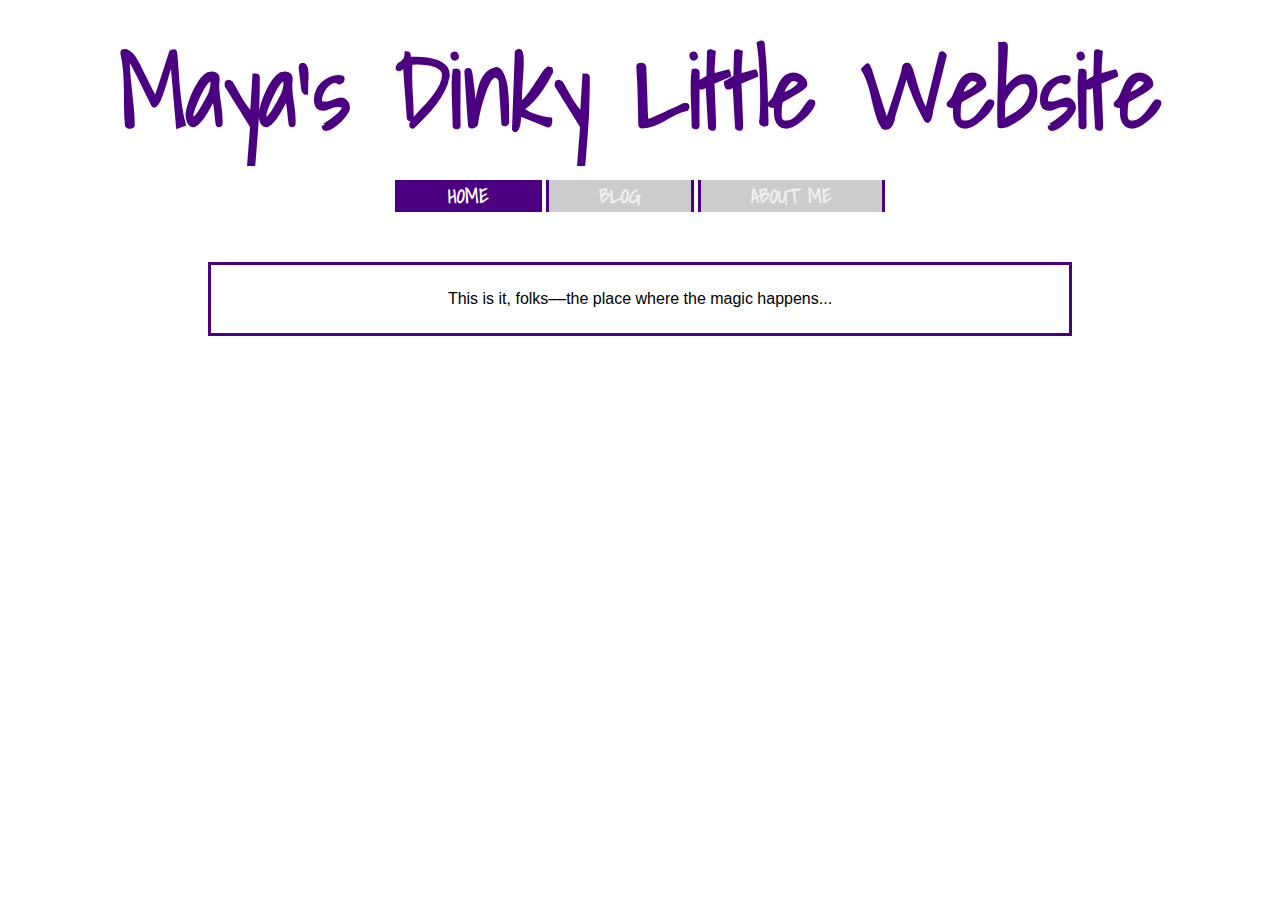
<file: index.html>
<!DOCTYPE html>

<html>

  <head>
    <title>Home</title>
    <meta charset="UTF-8">
    <link href="styles/main.css" rel="stylesheet" type="text/css" />
    <link href="https://fonts.googleapis.com/css?family=Montserrat|Shadows+Into+Light" rel="stylesheet">

  <body>

    <h1>Maya's Dinky Little Website</h1>

    <div class="topnav">
        <a class="active" href="index.html">Home</a>
        <a href="blog.html">Blog</a>
        <a href="about-me.html">About Me</a>
      </div>

    <p class="placeholder-styling"> This is it, folks––the place where the magic happens...</p>

  </body>

</html>
</file>
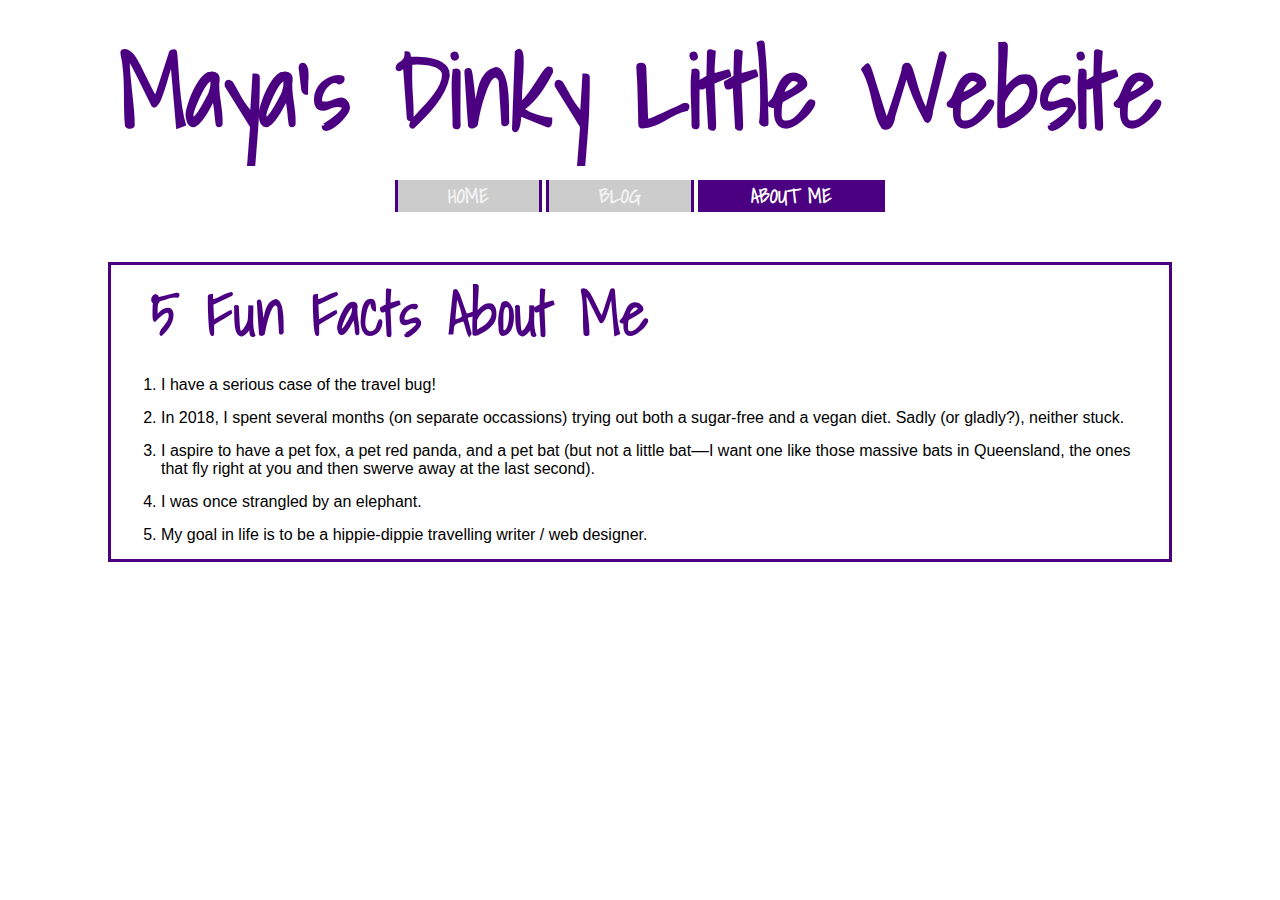
<file: about-me.html>
<!DOCTYPE html>

<html>
  <head>
    <title>About Me</title>
    <meta charset="UTF-8">
    <link href="styles/main.css" rel="stylesheet" type="text/css" />
    <link href="https://fonts.googleapis.com/css?family=Montserrat|Shadows+Into+Light" rel="stylesheet">

  <body>

    <h1>Maya's Dinky Little Website</h1>

    <div class="topnav">
        <a href="index.html">Home</a>
        <a href="blog.html">Blog</a>
        <a class="active" href="about-me.html">About Me</a>
      </div>

    <ol class="paragraph-styling" style="text-align: left;margin-top: 50px;">
      <h2 style="text-align: left;">5 Fun Facts About Me</h2>
        <li class="spacing">I have a serious case of the travel bug!</li>
        <li class="spacing">In 2018, I spent several months (on separate occassions) trying out both a sugar-free and a vegan diet. Sadly (or gladly?), neither stuck.</li>
        <li class="spacing">I aspire to have a pet fox, a pet red panda, and a pet bat (but not a little bat––I want one like those massive bats in Queensland, the ones that fly right at you and then swerve away at the last second).</li>
        <li class="spacing">I was once strangled by an elephant.</li>
        <li class="spacing">My goal in life is to be a hippie-dippie travelling writer / web designer.</li>
    </ol>

  </body>
  
</html>
</file>
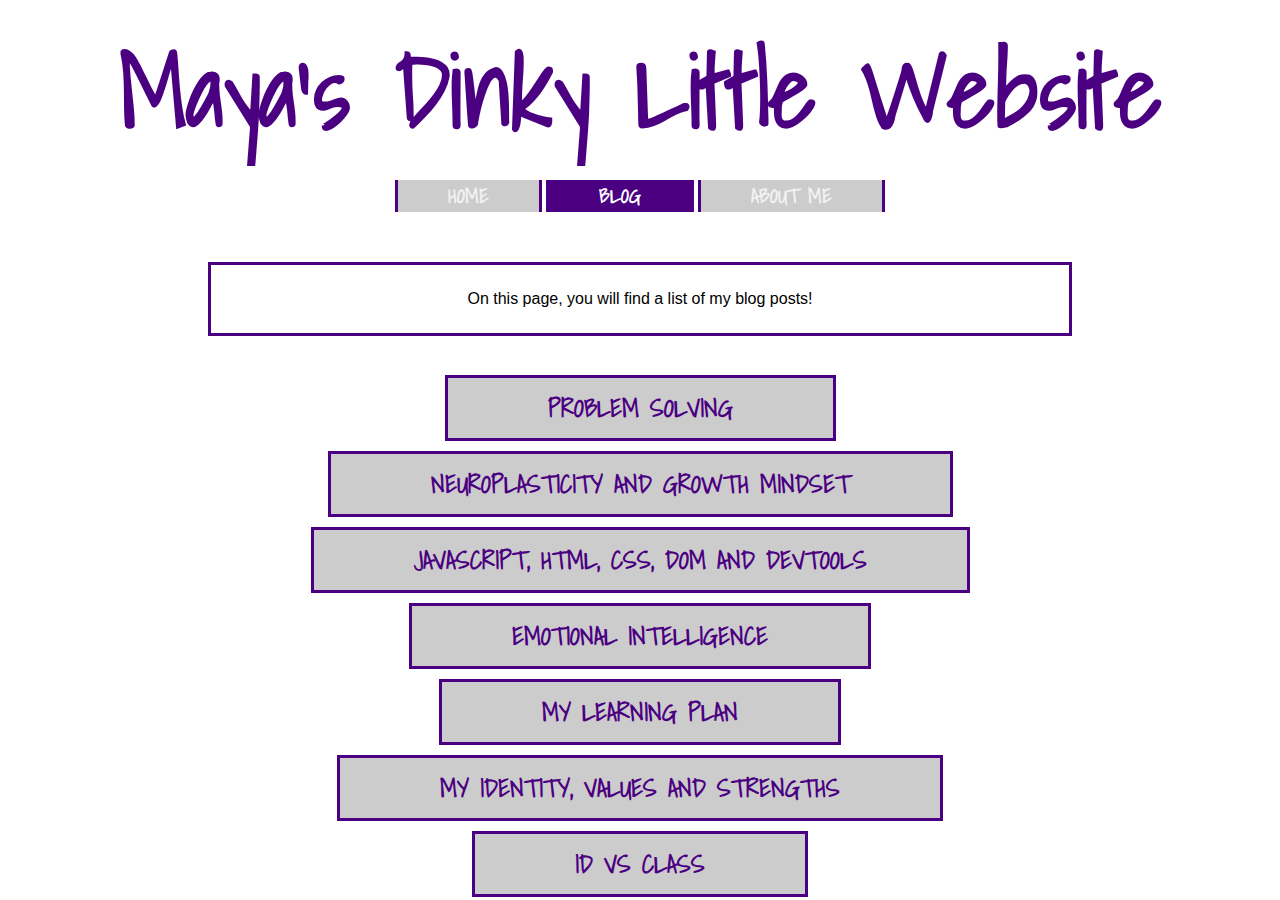
<file: blog.html>
<!DOCTYPE html>

<html>
  <head>
    <title>Blog</title>
    <meta charset="UTF-8">
    <link href="styles/main.css" rel="stylesheet" type="text/css" />
    <link href="https://fonts.googleapis.com/css?family=Montserrat|Shadows+Into+Light" rel="stylesheet">

  <body>

    <h1>Maya's Dinky Little Website</h1>

    <div class="topnav">
        <a href="index.html">Home</a>
        <a class="active" href="blog.html">Blog</a>
        <a href="about-me.html">About Me</a>
      </div>

      <p class="placeholder-styling">On this page, you will find a list of my blog posts!</p>

      <br>

      <br>

      <a class="blog-link" href=sprint4-technical.html>Problem Solving</a>

      <br>

      <br>
      
      <br>

      <a class="blog-link" href=sprint4-cultural.html>Neuroplasticity and Growth Mindset</a>

      <br>

      <br>
      
      <br>
      
      <a class="blog-link" href=sprint3_technical.html>Javascript, HTML, CSS, DOM and DevTools</a>

      <br>

      <br>

      <br>

      <a class="blog-link" href=sprint3-cultural.html>Emotional Intelligence</a>
      
      <br>

      <br>

      <br>
    
      <a class="blog-link" href=sprint2-cultural.html>My Learning Plan</a>

     <br>

     <br>

     <br>

     <a class="blog-link" href=sprint1-cultural.html>My Identity, Values and Strengths</a>

     <br>

     <br>

     <br>

     <a class="blog-link" href=technical-blog.html>ID vs Class</a>

  </body>
  
</html>
</file>
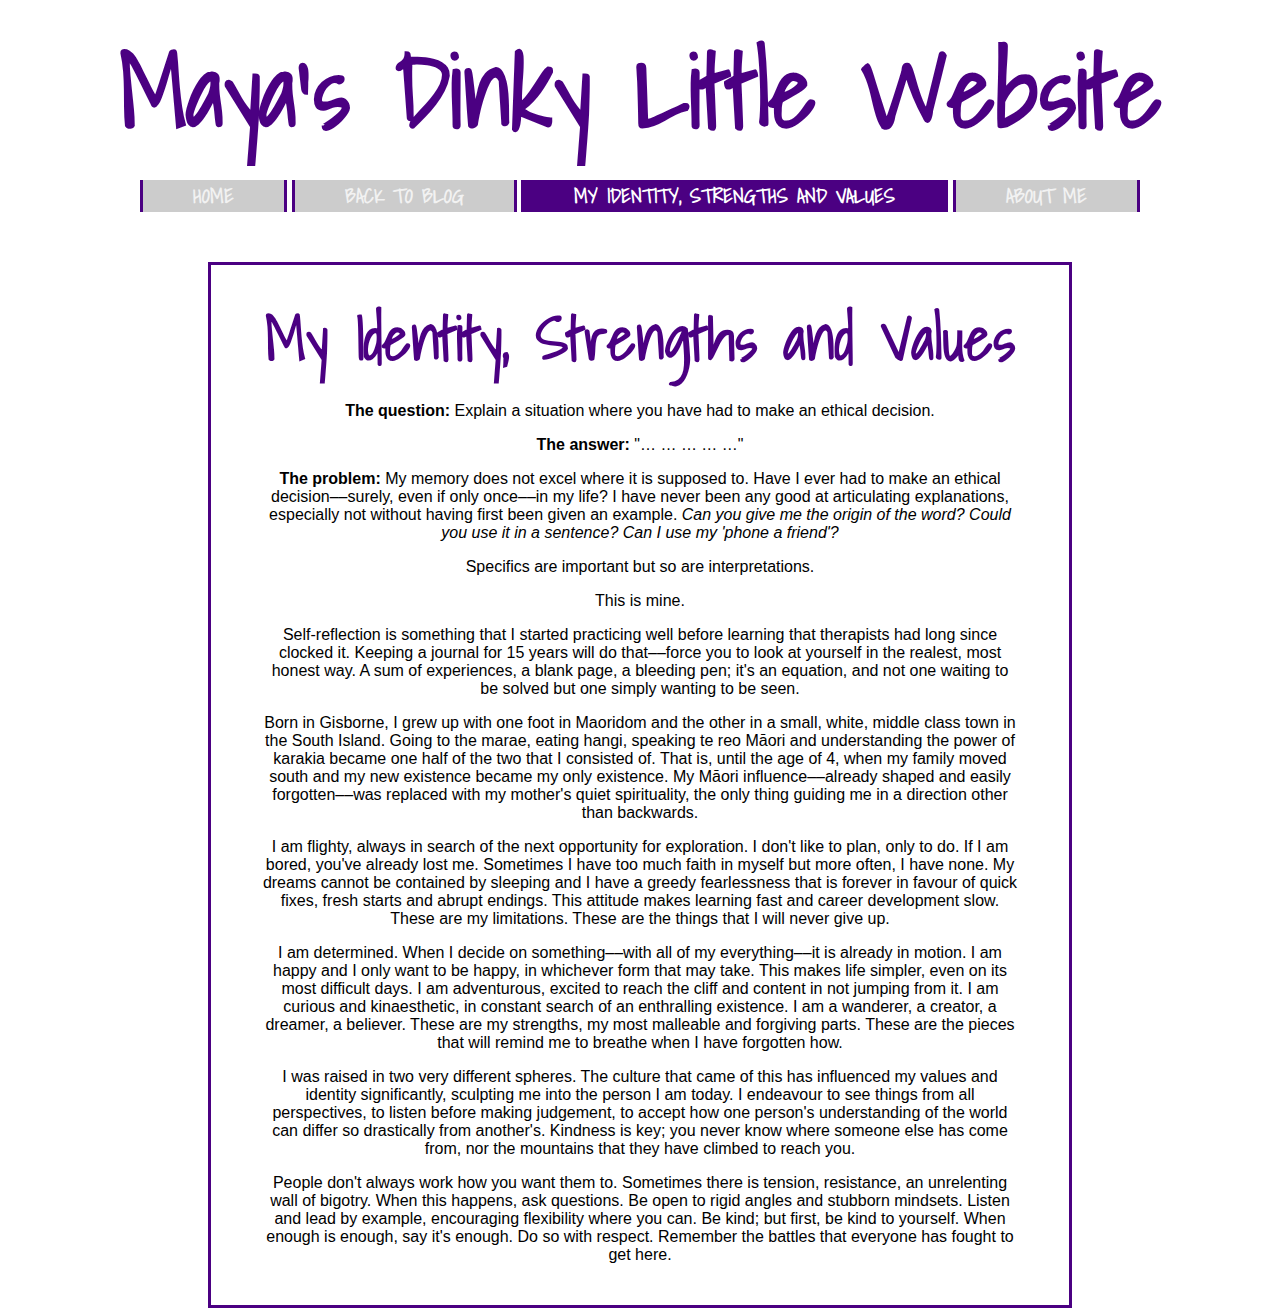
<file: sprint1-cultural.html>
<!DOCTYPE html>
<html lang="en">
    <head>
        <meta charset="UTF-8">
        <meta name="viewport" content="width=device-width, initial-scale=1.0">
        <meta http-equiv="X-UA-Compatible" content="ie=edge">
        <link href="styles/main.css" rel="stylesheet" type="text/css" />
        <link href="https://fonts.googleapis.com/css?family=Montserrat|Shadows+Into+Light" rel="stylesheet">
        <title>My Identity, Strength and Values</title>
    </head>

    <body>
        <h1>Maya's Dinky Little Website</h1>

        <div class="topnav">
                <a href="index.html">Home</a>
                <a href="blog.html">Back to Blog</a>
                <a class="active" href="sprint1-cultural.html">My Identity, Strengths and Values</a>
                <a href="about-me.html">About Me</a>
              </div>
        
        <div class="placeholder-styling">

            <h2>My Identity, Strengths and Values</h2>
              <p><b>The question:</b> Explain a situation where you have had to make an ethical decision.</p>

                <p><b>The answer:</b> "… … … … …"</p>
                
                <p><b>The problem:</b> My memory does not excel where it is supposed to. Have I ever had to make an ethical decision––surely, even if only once––in my life? I have never been any good at articulating explanations, especially not without having first been given an example. <em>Can you give me the origin of the word? Could you use it in a sentence? Can I use my 'phone a friend'?</em></p>
                
                <p>Specifics are important but so are interpretations.</p> 
                
                <p>This is mine.</p>
                
                <p>Self-reflection is something that I started practicing well before learning that therapists had long since clocked it. Keeping a journal for 15 years will do that––force you to look at yourself in the realest, most honest way. A sum of experiences, a blank page, a bleeding pen; it's an equation, and not one waiting to be solved but one simply wanting to be seen.</p> 
                
                <p>Born in Gisborne, I grew up with one foot in Maoridom and the other in a small, white, middle class town in the South Island. Going to the marae, eating hangi, speaking te reo Māori and understanding the power of karakia became one half of the two that I consisted of. That is, until the age of 4, when my family moved south and my new existence became my only existence. My Māori influence––already shaped and easily forgotten––was replaced with my mother's quiet spirituality, the only thing guiding me in a direction other than backwards.</p>
                
                <p>I am flighty, always in search of the next opportunity for exploration. I don't like to plan, only to do. If I am bored, you've already lost me. Sometimes I have too much faith in myself but more often, I have none. My dreams cannot be contained by sleeping and I have a greedy fearlessness that is forever in favour of quick fixes, fresh starts and abrupt endings. This attitude makes learning fast and career development slow. These are my limitations. These are the things that I will never give up.</p>
                
                <p>I am determined. When I decide on something––with all of my everything––it is already in motion. I am happy and I only want to be happy, in whichever form that may take. This makes life simpler, even on its most difficult days. I am adventurous, excited to reach the cliff and content in not jumping from it. I am curious and kinaesthetic, in constant search of an enthralling existence. I am a wanderer, a creator, a dreamer, a believer. These are my strengths, my most malleable and forgiving parts. These are the pieces that will remind me to breathe when I have forgotten how.</p>
                
                <p>I was raised in two very different spheres. The culture that came of this has influenced my values and identity significantly, sculpting me into the person I am today. I endeavour to see things from all perspectives, to listen before making judgement, to accept how one person's understanding of the world can differ so drastically from another's. Kindness is key; you never know where someone else has come from, nor the mountains that they have climbed to reach you.</p>
                
                <p>People don't always work how you want them to. Sometimes there is tension, resistance, an unrelenting wall of bigotry. When this happens, ask questions. Be open to rigid angles and stubborn mindsets. Listen and lead by example, encouraging flexibility where you can. Be kind; but first, be kind to yourself. When enough is enough, say it's enough. Do so with respect. Remember the battles that everyone has fought to get here.</p>
        </div>

    </body>
</html>
</file>
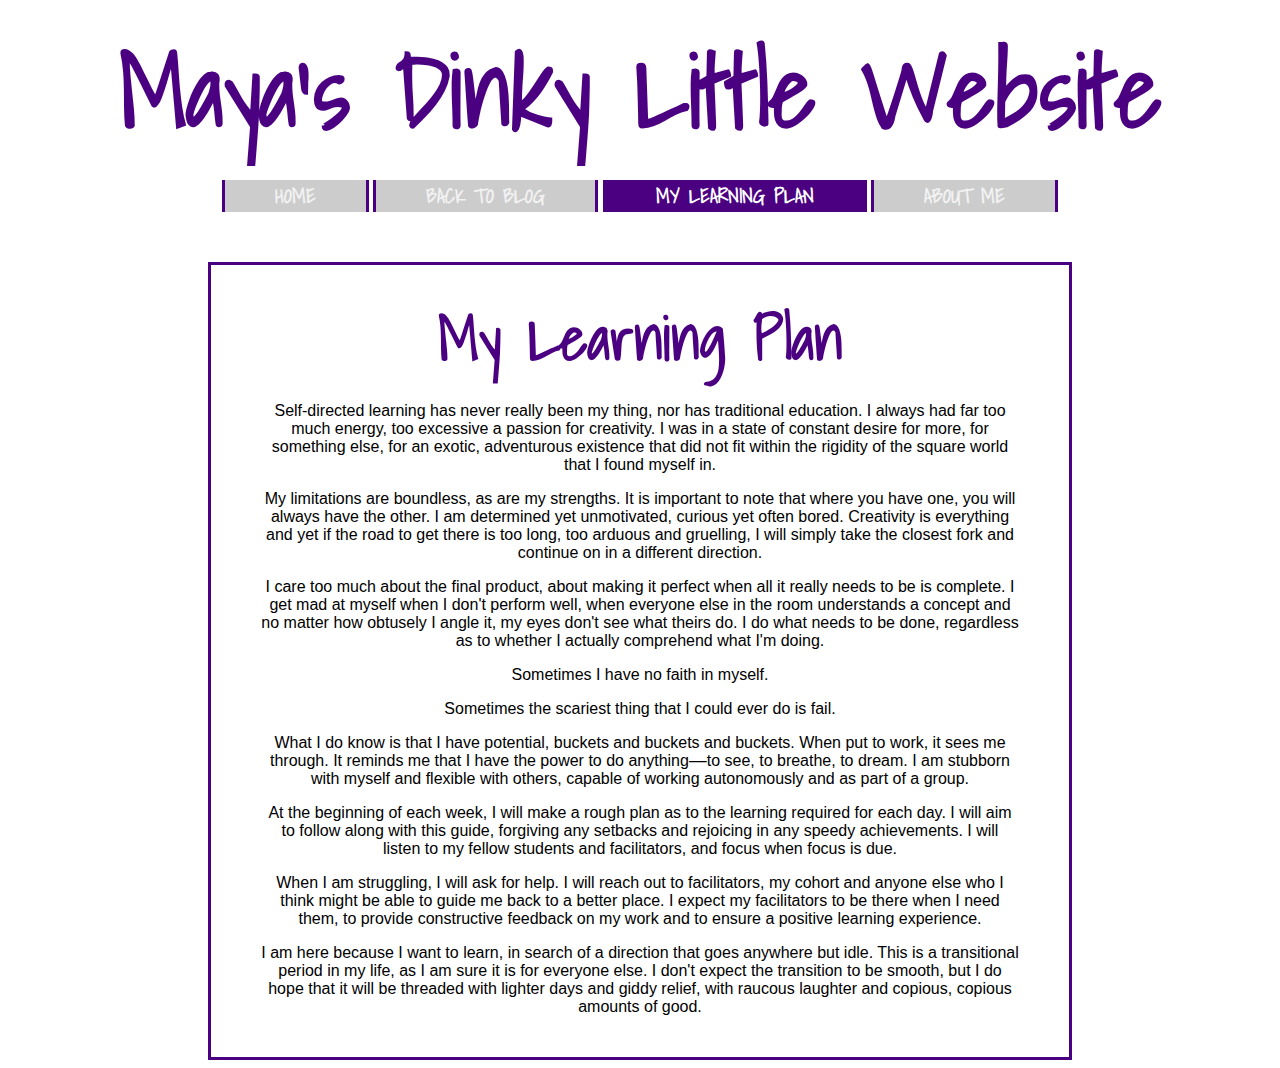
<file: sprint2-cultural.html>
<!DOCTYPE html>
<html lang="en">
    <head>
        <meta charset="UTF-8">
        <meta name="viewport" content="width=device-width, initial-scale=1.0">
        <meta http-equiv="X-UA-Compatible" content="ie=edge">
        <link href="styles/main.css" rel="stylesheet" type="text/css" />
    <link href="https://fonts.googleapis.com/css?family=Montserrat|Shadows+Into+Light" rel="stylesheet">
        <title>My Learning Plan</title>
    </head>

    <body>
        
        <h1>Maya's Dinky Little Website</h1>

        <div class="topnav">
                <a href="index.html">Home</a>
                <a href="blog.html">Back to Blog</a>
                <a class="active" href="sprint2-cultural.html">My Learning Plan</a>
                <a href="about-me.html">About Me</a>
              </div>

        <div class="placeholder-styling">   

            <h2>My Learning Plan</h2> 

              <p>Self-directed learning has never really been my thing, nor has traditional education. I always had far too much energy, too excessive a passion for creativity. I was in a state of constant desire for more, for something else, for an exotic, adventurous existence that did not fit within the rigidity of the square world that I found myself in.</p>

              <p>My limitations are boundless, as are my strengths. It is important to note that where you have one, you will always have the other. I am determined yet unmotivated, curious yet often bored. Creativity is everything and yet if the road to get there is too long, too arduous and gruelling, I will simply take the closest fork and continue on in a different direction.</p>
              
              <p>I care too much about the final product, about making it perfect when all it really needs to be is complete. I get mad at myself when I don't perform well, when everyone else in the room understands a concept and no matter how obtusely I angle it, my eyes don't see what theirs do. I do what needs to be done, regardless as to whether I actually comprehend what I'm doing.</p>
              
              <p>Sometimes I have no faith in myself.</p>
              
              <p>Sometimes the scariest thing that I could ever do is fail.</p>
              
              <p>What I do know is that I have potential, buckets and buckets and buckets. When put to work, it sees me through. It reminds me that I have the power to do anything––to see, to breathe, to dream. I am stubborn with myself and flexible with others, capable of working autonomously and as part of a group.</p>
              
              <p>At the beginning of each week, I will make a rough plan as to the learning required for each day. I will aim to follow along with this guide, forgiving any setbacks and rejoicing in any speedy achievements. I will listen to my fellow students and facilitators, and focus when focus is due.</p>
              
              <p>When I am struggling, I will ask for help. I will reach out to facilitators, my cohort and anyone else who I think might be able to guide me back to a better place. I expect my facilitators to be there when I need them, to provide constructive feedback on my work and to ensure a positive learning experience.</p>
              
              <p>I am here because I want to learn, in search of a direction that goes anywhere but idle. This is a transitional period in my life, as I am sure it is for everyone else. I don't expect the transition to be smooth, but I do hope that it will be threaded with lighter days and giddy relief, with raucous laughter and copious, copious amounts of good.</p>

    </body>
</html>
</file>
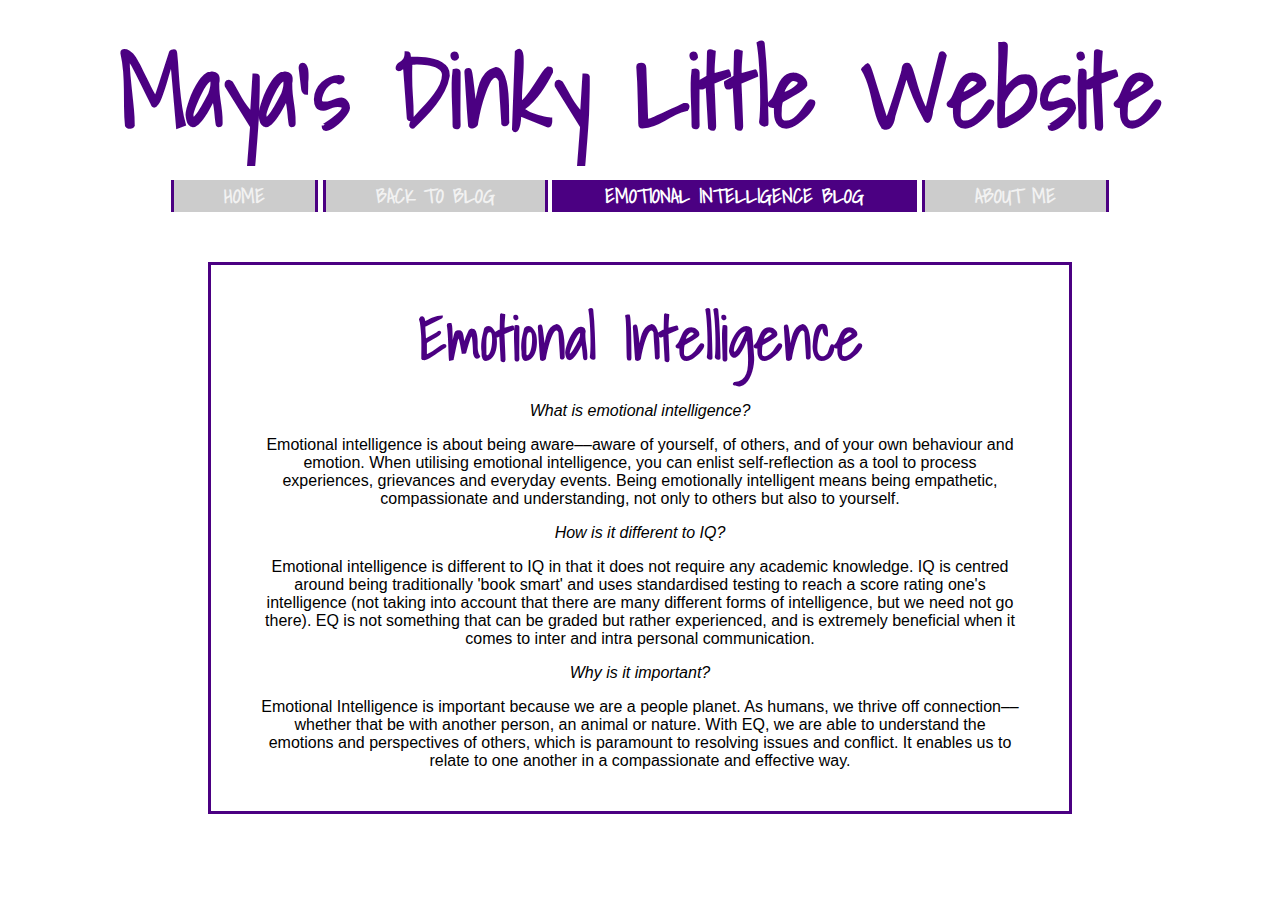
<file: sprint3-cultural.html>
<!DOCTYPE html>
<html lang="en">
    <head>
        <meta charset="UTF-8">
        <meta name="viewport" content="width=device-width, initial-scale=1.0">
        <meta http-equiv="X-UA-Compatible" content="ie=edge">
        <link href="styles/main.css" rel="stylesheet" type="text/css" />
    <link href="https://fonts.googleapis.com/css?family=Montserrat|Shadows+Into+Light" rel="stylesheet">
        <title>My Learning Plan</title>
    </head>

    <body>
        
        <h1>Maya's Dinky Little Website</h1>

        <div class="topnav">
                <a href="index.html">Home</a>
                <a href="blog.html">Back to Blog</a>
                <a class="active" href="sprint3-cultural.html">Emotional Intelligence Blog</a>
                <a href="about-me.html">About Me</a>
              </div>

        <div class="placeholder-styling">   

            <h2>Emotional Intelligence</h2> 

         <p><em>What is emotional intelligence?</em></p>
            
            <p>Emotional intelligence is about being aware––aware of yourself, of others, and of your own behaviour and emotion. When utilising emotional intelligence, you can enlist self-reflection as a tool to process experiences, grievances and everyday events. Being emotionally intelligent means being empathetic, compassionate and understanding, not only to others but also to yourself.</p>
            
         <p><em>How is it different to IQ?</em></p>
            
            <p>Emotional intelligence is different to IQ in that it does not require any academic knowledge. IQ is centred around being traditionally 'book smart' and uses standardised testing to reach a score rating one's intelligence (not taking into account that there are many different forms of intelligence, but we need not go there). EQ is not something that can be graded but rather experienced, and is extremely beneficial when it comes to inter and intra personal communication.</p>
            
         <p><em>Why is it important?</em></p>
            
             <p>Emotional Intelligence is important because we are a people planet. As humans, we thrive off connection––whether that be with another person, an animal or nature. With EQ, we are able to understand the emotions and perspectives of others, which is paramount to resolving issues and conflict. It enables us to relate to one another in a compassionate and effective way.</p>
        
        </div>

    </body>
</html>
</file>
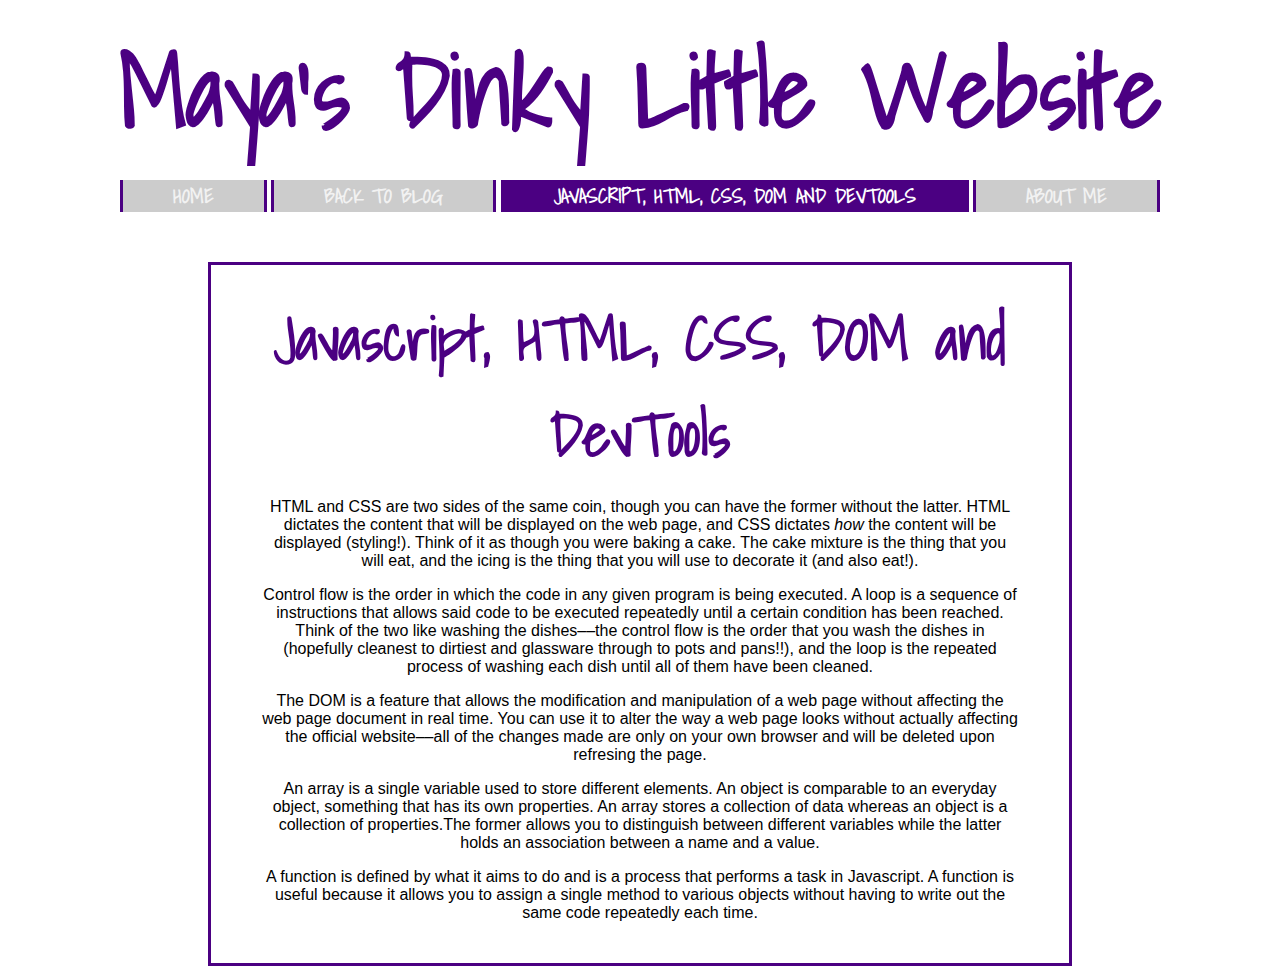
<file: sprint3_technical.html>
<!DOCTYPE html>
<html lang="en">
    <head>
        <meta charset="UTF-8">
        <meta name="viewport" content="width=device-width, initial-scale=1.0">
        <meta http-equiv="X-UA-Compatible" content="ie=edge">
        <link href="styles/main.css" rel="stylesheet" type="text/css" />
    <link href="https://fonts.googleapis.com/css?family=Montserrat|Shadows+Into+Light" rel="stylesheet">
        <title>Sprint 3 Technical Blog</title>
    </head>

    <body>
        
        <h1>Maya's Dinky Little Website</h1>

        <div class="topnav">
                <a href="index.html">Home</a>
                <a href="blog.html">Back to Blog</a>
                <a class="active" href="sprint3_technical.html">Javascript, HTML, CSS, DOM and DevTools</a>
                <a href="about-me.html">About Me</a>
              </div>

        <div class="placeholder-styling">   

            <h2>Javascript, HTML, CSS, DOM and DevTools</h2> 
            
            <p>HTML and CSS are two sides of the same coin, though you can have the former without the latter. HTML dictates the content that will be displayed on the web page, and CSS dictates <em>how</em> the content will be displayed (styling!). Think of it as though you were baking a cake. The cake mixture is the thing that you will eat, and the icing is the thing that you will use to decorate it (and also eat!).</p>
            
            <p>Control flow is the order in which the code in any given program is being executed. A loop is a sequence of instructions that allows said code to be executed repeatedly until a certain condition has been reached. Think of the two like washing the dishes––the control flow is the order that you wash the dishes in (hopefully cleanest to dirtiest and glassware through to pots and pans!!), and the loop is the repeated process of washing each dish until all of them have been cleaned.</p>
            
            <p>The DOM is a feature that allows the modification and manipulation of a web page without affecting the web page document in real time. You can use it to alter the way a web page looks without actually affecting the official website––all of the changes made are only on your own browser and will be deleted upon refresing the page.</p>            
            
            <p>An array is a single variable used to store different elements. An object is comparable to an everyday object, something that has its own properties. An array stores a collection of data whereas an object is a collection of properties.The former allows you to distinguish between different variables while the latter holds an association between a name and a value.</p>

            <p>A function is defined by what it aims to do and is a process that performs a task in Javascript. A function is useful because it allows you to assign a single method to various objects without having to write out the same code repeatedly each time.</p>
        
        </div>

    </body>
</html>
</file>
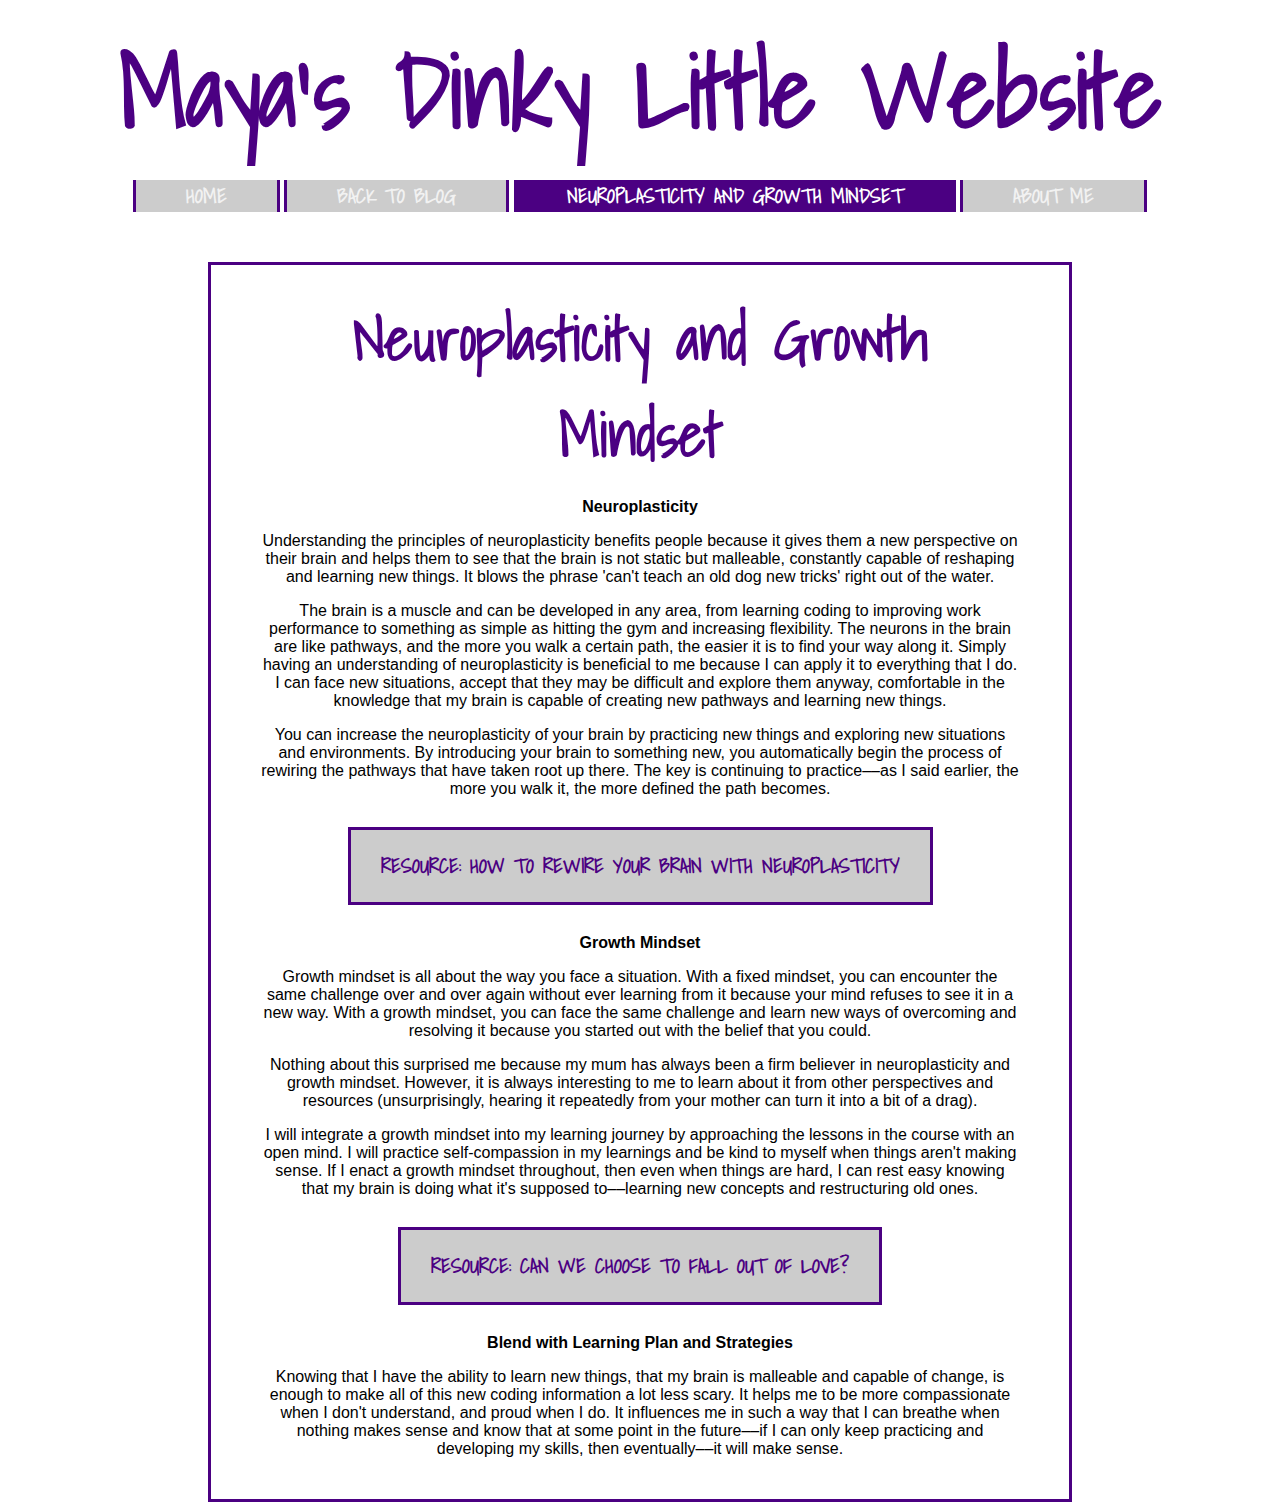
<file: sprint4-cultural.html>
<!DOCTYPE html>
<html lang="en">
    <head>
        <meta charset="UTF-8">
        <meta name="viewport" content="width=device-width, initial-scale=1.0">
        <meta http-equiv="X-UA-Compatible" content="ie=edge">
        <link href="styles/main.css" rel="stylesheet" type="text/css" />
        <link href="https://fonts.googleapis.com/css?family=Montserrat|Shadows+Into+Light" rel="stylesheet">
        <title>Neuroplasticity and Growth Mindset</title>
    </head>

    <body>
        
        <h1>Maya's Dinky Little Website</h1>

        <div class="topnav">
                <a href="index.html">Home</a>
                <a href="blog.html">Back to Blog</a>
                <a class="active" href="sprint3-cultural.html">Neuroplasticity and Growth Mindset</a>
                <a href="about-me.html">About Me</a>
              </div>

        <div class="placeholder-styling">   

            <h2>Neuroplasticity and Growth Mindset</h2> 

         <p><strong>Neuroplasticity</strong></p>
            
            <p>
                Understanding the principles of neuroplasticity benefits people because it gives them a new perspective on their brain and helps them to see that the brain is not static but malleable, constantly capable of reshaping and learning new things. It blows the phrase 'can't teach an old dog new tricks' right out of the water.
            </p>

            <p>
                The brain is a muscle and can be developed in any area, from learning coding to improving work performance to something as simple as hitting the gym and increasing flexibility. The neurons in the brain are like pathways, and the more you walk a certain path, the easier it is to find your way along it. Simply having an understanding of neuroplasticity is beneficial to me because I can apply it to everything that I do. I can face new situations, accept that they may be difficult and explore them anyway, comfortable in the knowledge that my brain is capable of creating new pathways and learning new things.
            </p>

            <p>
                You can increase the neuroplasticity of your brain by practicing new things and exploring new situations and environments. By introducing your brain to something new, you automatically begin the process of rewiring the pathways that have taken root up there. The key is continuing to practice––as I said earlier, the more you walk it, the more defined the path becomes.
            </p>

            <br>

            <br>
            
            <a href="https://www.youtube.com/watch?v=YhxwmBueo-4">Resource: How to Rewire Your Brain with Neuroplasticity</a>

            <br>

            <br>

            <br>
            
         <p>
            <strong>Growth Mindset</strong>
        </p>
            
            <p>
                Growth mindset is all about the way you face a situation. With a fixed mindset, you can encounter the same challenge over and over again without ever learning from it because your mind refuses to see it in a new way. With a growth mindset, you can face the same challenge and learn new ways of overcoming and resolving it because you started out with the belief that you could.
            </p>

            <p>
                Nothing about this surprised me because my mum has always been a firm believer in neuroplasticity and growth mindset. However, it is always interesting to me to learn about it from other perspectives and resources (unsurprisingly, hearing it repeatedly from your mother can turn it into a bit of a drag).
            </p>

            <p>
                I will integrate a growth mindset into my learning journey by approaching the lessons in the course with an open mind. I will practice self-compassion in my learnings and be kind to myself when things aren't making sense. If I enact a growth mindset throughout, then even when things are hard, I can rest easy knowing that my brain is doing what it's supposed to––learning new concepts and restructuring old ones.
            </p>
          
            <br>

            <br>
            
            <a href="https://www.youtube.com/watch?v=-seMFHOxZhI">Resource: Can We Choose to Fall Out of Love?</a>

            <br>

            <br>

            <br>

            <p>
                <strong>Blend with Learning Plan and Strategies</strong>
            </p>
            
                <p>
                 Knowing that I have the ability to learn new things, that my brain is malleable and capable of change, is enough to make all of this new coding information a lot less scary. It helps me to be more compassionate when I don't understand, and proud when I do. It influences me in such a way that I can breathe when nothing makes sense and know that at some point in the future––if I can only keep practicing and developing my skills, then eventually––it will make sense.
                </p>
        
        </div>

    </body>
</html>
</file>
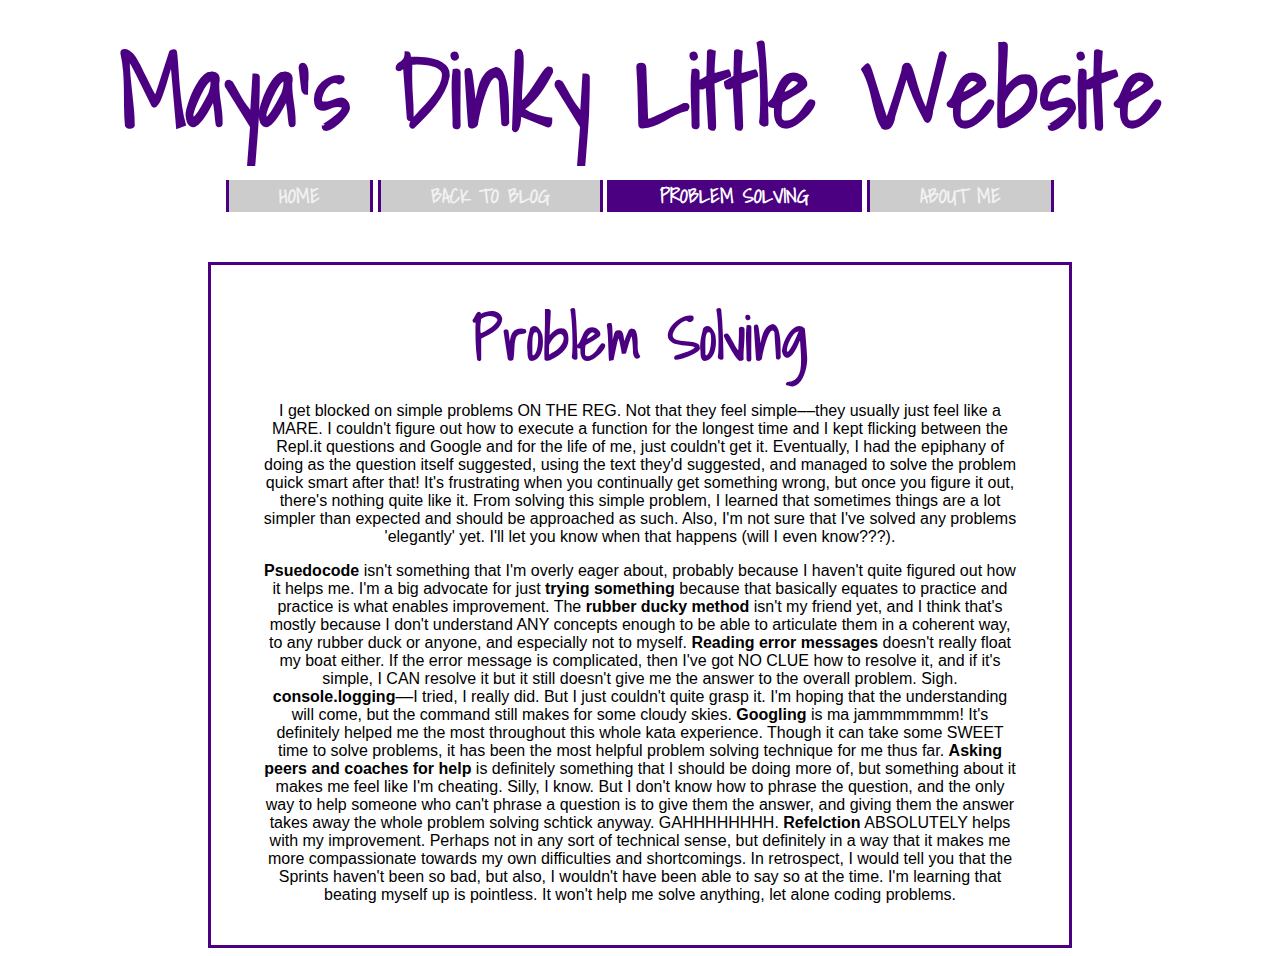
<file: sprint4-technical.html>
<!DOCTYPE html>
<html lang="en">
    <head>
        <meta charset="UTF-8">
        <meta name="viewport" content="width=device-width, initial-scale=1.0">
        <meta http-equiv="X-UA-Compatible" content="ie=edge">
        <link href="styles/main.css" rel="stylesheet" type="text/css" />
    <link href="https://fonts.googleapis.com/css?family=Montserrat|Shadows+Into+Light" rel="stylesheet">
        <title>Sprint 4 Technical Blog</title>
    </head>

    <body>
        
        <h1>Maya's Dinky Little Website</h1>

        <div class="topnav">
                <a href="index.html">Home</a>
                <a href="blog.html">Back to Blog</a>
                <a class="active" href="sprint4-technical.html">Problem Solving</a>
                <a href="about-me.html">About Me</a>
              </div>

        <div class="placeholder-styling">   

            <h2>Problem Solving</h2> 
            
            <p>I get blocked on simple problems ON THE REG. Not that they feel simple––they usually just feel like a MARE. I couldn't figure out how to execute a function for the longest time and I kept flicking between the Repl.it questions and Google and for the life of me, just couldn't get it. Eventually, I had the epiphany of doing as the question itself suggested, using the text they'd suggested, and managed to solve the problem quick smart after that! It's frustrating when you continually get something wrong, but once you figure it out, there's nothing quite like it. From solving this simple problem, I learned that sometimes things are a lot simpler than expected and should be approached as such. Also, I'm not sure that I've solved any problems 'elegantly' yet. I'll let you know when that happens (will I even know???).</p>
            
            <p><strong>Psuedocode</strong> isn't something that I'm overly eager about, probably because I haven't quite figured out how it helps me. I'm a big advocate for just <strong>trying something</strong> because that basically equates to practice and practice is what enables improvement. The <strong>rubber ducky method</strong> isn't my friend yet, and I think that's mostly because I don't understand ANY concepts enough to be able to articulate them in a coherent way, to any rubber duck or anyone, and especially not to myself. <strong>Reading error messages</strong> doesn't really float my boat either. If the error message is complicated, then I've got NO CLUE how to resolve it, and if it's simple, I CAN resolve it but it still doesn't give me the answer to the overall problem. Sigh. <strong>console.logging</strong>––I tried, I really did. But I just couldn't quite grasp it. I'm hoping that the understanding will come, but the command still makes for some cloudy skies. <strong>Googling</strong> is ma jammmmmmm! It's definitely helped me the most throughout this whole kata experience. Though it can take some SWEET time to solve problems, it has been the most helpful problem solving technique for me thus far. <strong>Asking peers and coaches for help</strong> is definitely something that I should be doing more of, but something about it makes me feel like I'm cheating. Silly, I know. But I don't know how to phrase the question, and the only way to help someone who can't phrase a question is to give them the answer, and giving them the answer takes away the whole problem solving schtick anyway. GAHHHHHHHH. <strong>Refelction</strong> ABSOLUTELY helps with my improvement. Perhaps not in any sort of technical sense, but definitely in a way that it makes me more compassionate towards my own difficulties and shortcomings. In retrospect, I would tell you that the Sprints haven't been so bad, but also, I wouldn't have been able to say so at the time. I'm learning that beating myself up is pointless. It won't help me solve anything, let alone coding problems.</p>
        
        </div>

    </body>
</html>
</file>
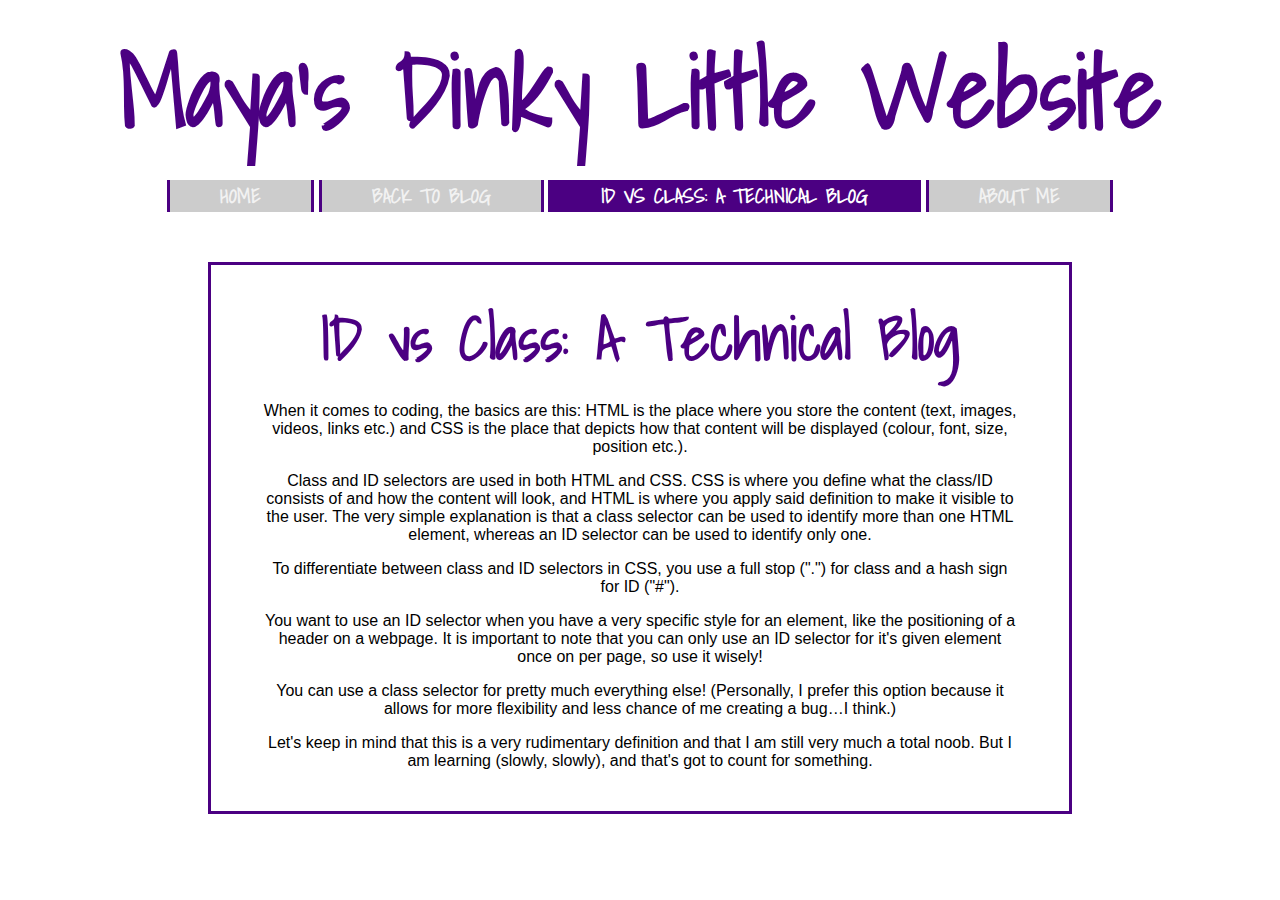
<file: technical-blog.html>
<!DOCTYPE html>

<html>

  <head>
    <title>Technical Blog</title>
    <meta charset="UTF-8">
    <link href="styles/main.css" rel="stylesheet" type="text/css" />
    <link href="https://fonts.googleapis.com/css?family=Montserrat|Shadows+Into+Light" rel="stylesheet">
  </head>  

  <body>

    <h1>Maya's Dinky Little Website</h1>

    <div class="topnav">
            <a href="index.html">Home</a>
            <a href="blog.html">Back to Blog</a>
            <a class="active" href="technical-blog.html">ID vs Class: A Technical Blog</a>
            <a href="about-me.html">About Me</a>
          </div>

  <div class="placeholder-styling">
    
    <h2>ID vs Class: A Technical Blog</h2>

     <p>When it comes to coding, the basics are this: HTML is the place where you store the content (text, images, videos, links etc.) and CSS is the place that depicts how that content will be displayed (colour, font, size, position etc.).</p>
        
     <p>Class and ID selectors are used in both HTML and CSS. CSS is where you define what the class/ID consists of and how the content will look, and HTML is where you apply said definition to make it visible to the user. The very simple explanation is that a class selector can be used to identify more than one HTML element, whereas an ID selector can be used to identify only one.</p>

     <p>To differentiate between class and ID selectors in CSS, you use a full stop (".") for class and a hash sign for ID ("#").</p>
        
     <p>You want to use an ID selector when you have a very specific style for an element, like the positioning of a header on a webpage. It is important to note that you can only use an ID selector for it's given element once on per page, so use it wisely! </p>
        
     <p>You can use a class selector for pretty much everything else! (Personally, I prefer this option because it allows for more flexibility and less chance of me creating a bug…I think.)</p>
        
     <p>Let's keep in mind that this is a very rudimentary definition and that I am still very much a total noob. But I am learning (slowly, slowly), and that's got to count for something.</p>
    </div>

  </body>
  
</html>
</file>
<file: styles/main.css>
body {
  text-align: center;
  font-family: 'Monsterrat', sans-serif;
}

h1 {
    color: #4B0082;
    text-align: center;
    border-top-width: 50px;
    margin-top: 10px;
    margin-bottom: 10px;
    font-family: 'Shadows Into Light', cursive;
    font-size: 100px;
}

h2 {
    color: #4B0082;
    text-align: center;
    border-top-width: 50px;
    margin-top: 0px;
    margin-bottom: 10px;
    font-family: 'Shadows Into Light', cursive;
    font-size: 60px;
}

p {
    text-align: center;
    font-family: 'Monsterrat', sans-serif;
}

.b1, .b2, .b3, .b4, .b5 {
    display:inline-block;
    position: relative;
    margin: 5px;
    float: left;
    width: 16%;
    height: 175px;
    border-style: solid;
    border-color: #4B0082;
    padding-top: 50px;
    padding-bottom: 0px;
    padding-right: 20px;
    padding-left: 20px;
    text-align: center;
}

a:-webkit-any-link {
    color: #4B0082;
    cursor: pointer;
    font-weight: bold;
    text-transform: uppercase;
    border-style: solid;
    border-color: #4B0082;
}

.paragraph-styling {
    text-align: left;
    margin-left: 100px;
    margin-right: 100px;
    margin-top: 16px;
    margin-bottom: 45px;
    border-style: solid;
    border-color: #4B0082;
}

.spacing {
    margin-bottom: 15px;
    margin-top: 15px;
    margin-right: 15px;
    margin-left: 10px;
}

.placeholder-styling {
    margin-right: 200px;
    margin-left: 200px;
    margin-top: 50px;
    padding-top: 25px;
    padding-bottom: 25px;
    padding-left: 50px;
    padding-right: 50px;
    border-style: solid;
    border-color: #4B0082;
}

.blog-styling {
    padding-left: 50px;
    border-right-width: 3px;
    padding-right: 50px;
    border-style: solid;
    border-color: #4B0082;
    margin-left: 100px;
    margin-right: 100px;
    padding-top: 10px;
    padding-bottom: 10px;
    margin-bottom: 50px;
    margin-top: 50px;
    text-align: left;
}

.blog-link {
    padding-right: 100px;
    padding-left: 100px;
    font-size: 25px;
    padding-top: 10px;
    padding-bottom: 10px;
}


/* Add a black background color to the top navigation */
.topnav {
    overflow: hidden;
  }
  
  /* Style the links inside the navigation bar */
  .topnav a {
    float: center%;
    color: #f2f2f2;
    text-align: center;
    padding: 14px 50px;
    text-decoration: none;
    font-size: 20px;
    font-weight: bold;
    border-style: solid;
    border-color: #4B0082;
    font-family: 'Shadows Into Light', cursive;
  }
  
  /* Change the color of links on hover */
  .topnav a:hover {
    background-color: #ddd;
    color: #4B0082;
  }
  
  /* Add a color to the active/current link */
  .topnav a.active {
    background-color: #4B0082;
    color: white;
  }

  a {
    background-color: #ccc;
    color: white;
    padding: 1em 1.5em;
    text-decoration: none;
    text-transform: uppercase;
    font-family: 'Shadows Into Light', cursive;
    font-size: 20px;
    font-weight: bold;
  }
  
  a:hover {
    background-color: #ccc;
  }
  
  a:visited {
    background-color: #ccc;
  }
</file>
